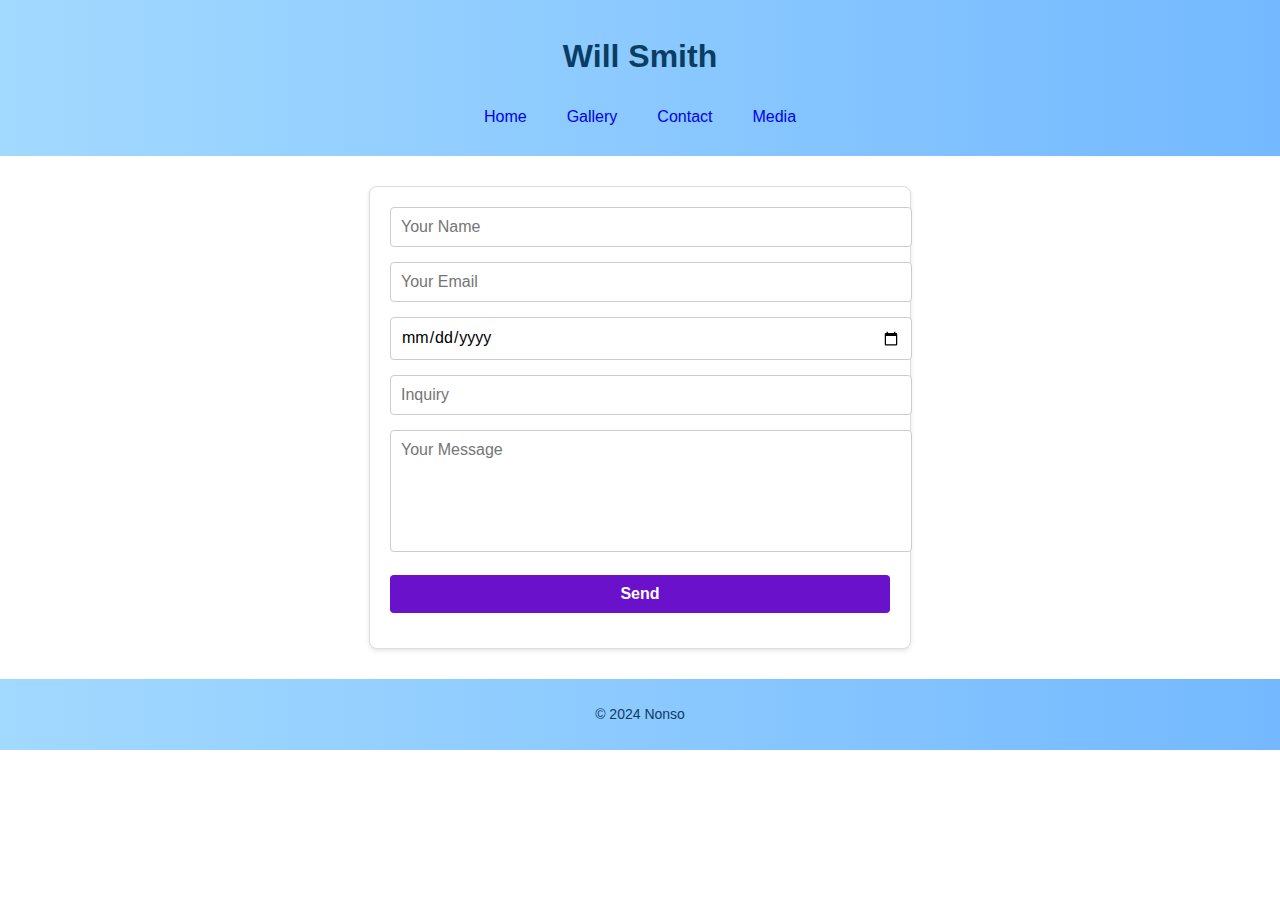
<file: contact.html>
<!DOCTYPE html>
<html lang="en">
<head>
    <meta charset="UTF-8">
    <meta name="viewport" content="width=device-width, initial-scale=1.0">
    <title>Home</title>
    <link rel="stylesheet" href="normalize.css">
    <link rel="stylesheet" href="styles.css">
</head>
<body>
    <header class="gradient-bg">
        <h1>Will Smith</h1>
        <nav>
            <ul>
                <li><a href="index.html">Home</a></li>
                <li><a href="gallery.html">Gallery</a></li>
                <li><a href="contact.html">Contact</a></li>
                <li><a href="media.html">Media</a></li>
            </ul>
        </nav>
    </header>
    <main>
        <form action="#" method="post" class="form-style">
            <input type="text" name="name" placeholder="Your Name" required>
            <input type="email" name="email" placeholder="Your Email" required>
            <input type="date" name="date">
            <input type="inquiry" name="inquiry" placeholder="Inquiry" required>
            <textarea name="message" placeholder="Your Message"></textarea>
            <button type="submit">Send</button>
        </form>
    </main>
    
    <footer class="gradient-bg">
            <p>&copy; 2024 Nonso</p>
    </footer>    
</body>
</file>
<file: styles.css>
body {
    font-family: Arial, sans-serif;
    line-height: 1.6;
    margin: 0;
    padding: 0;
}

.gradient-bg {
    background: linear-gradient(to right, #a2d9ff, #74b9ff); 
    color: #0A3D62;
    padding: 10px 0;
    text-align: center;
}

nav ul {
    display: flex;
    justify-content: center;
    list-style: none;
    padding: 0;
}

nav ul li {
    margin: 0 10px;
}

nav ul li a {
    text-decoration: none;
    color: F5F5F5;
    padding: 10px;
    transition: background-color 0.3s ease;
}

nav ul li a:hover {
    background-color: rgba(0, 123, 255, 0.2);
}

.aside-bg {
    background: url('../images/aside-bg.jpg') no-repeat center center/cover;
    color: white;
    padding: 10px;
}
.aside-bg ul li a{
    list-style: none;
    text-decoration: none;
    color: black;
}
.rounded {
    border-radius: 50%;
    float: left;
    margin: 10px;
}

table {
    width: 100%;
    border-collapse: collapse;
}

table th, table td {
    border: 1px solid #ddd;
    padding: 8px;
    text-align: left;
}
.grid-container {
    display: grid;
    grid-template-columns: repeat(3, 1fr);
    gap: 10px;
}
.grid-container img {
    width: 100%;
    height: auto;
}

video {
    display: block; 
    max-width: 100%; 
    margin: 20px auto; 
    border-radius: 8px;
    box-shadow: 0 4px 8px rgba(0, 0, 0, 0.2);
}

@media (max-width: 768px) {
    video {
        max-width: 90%; 
    }
}

@media (max-width: 768px) {
    nav ul {
        flex-direction: column;
    }
    .grid-container {
        grid-template-columns: 1fr;
    }
}
/* Form Styling */
.form-style {
    max-width: 500px;
    margin: 30px auto;
    padding: 20px;
    background: #ffffff;
    border: 1px solid #ddd;
    border-radius: 8px;
    box-shadow: 0 2px 4px rgba(0, 0, 0, 0.1);
}

.form-style input, 
.form-style select, 
.form-style textarea, 
.form-style button {
    width: 100%;
    padding: 10px;
    margin-bottom: 15px;
    border: 1px solid #ccc;
    border-radius: 4px;
    font-size: 16px;
}

.form-style input:focus, 
.form-style select:focus, 
.form-style textarea:focus {
    outline: none;
    border-color: #6a11cb;
    box-shadow: 0 0 5px rgba(106, 17, 203, 0.3);
}

.form-style button {
    background: #6a11cb;
    color: white;
    font-weight: bold;
    cursor: pointer;
    transition: background 0.3s ease;
    border: none;
}

.form-style button:hover {
    background: #2575fc;
}

textarea {
    resize: none;
    height: 100px;
}

/* Footer */
footer {
    font-size: 14px;
    margin-top: 20px;
}

/* Responsive Design */
@media (max-width: 768px) {
    .form-style {
        padding: 15px;
    }

    nav ul {
        flex-direction: column;
        gap: 10px;
    }
}
</file>
